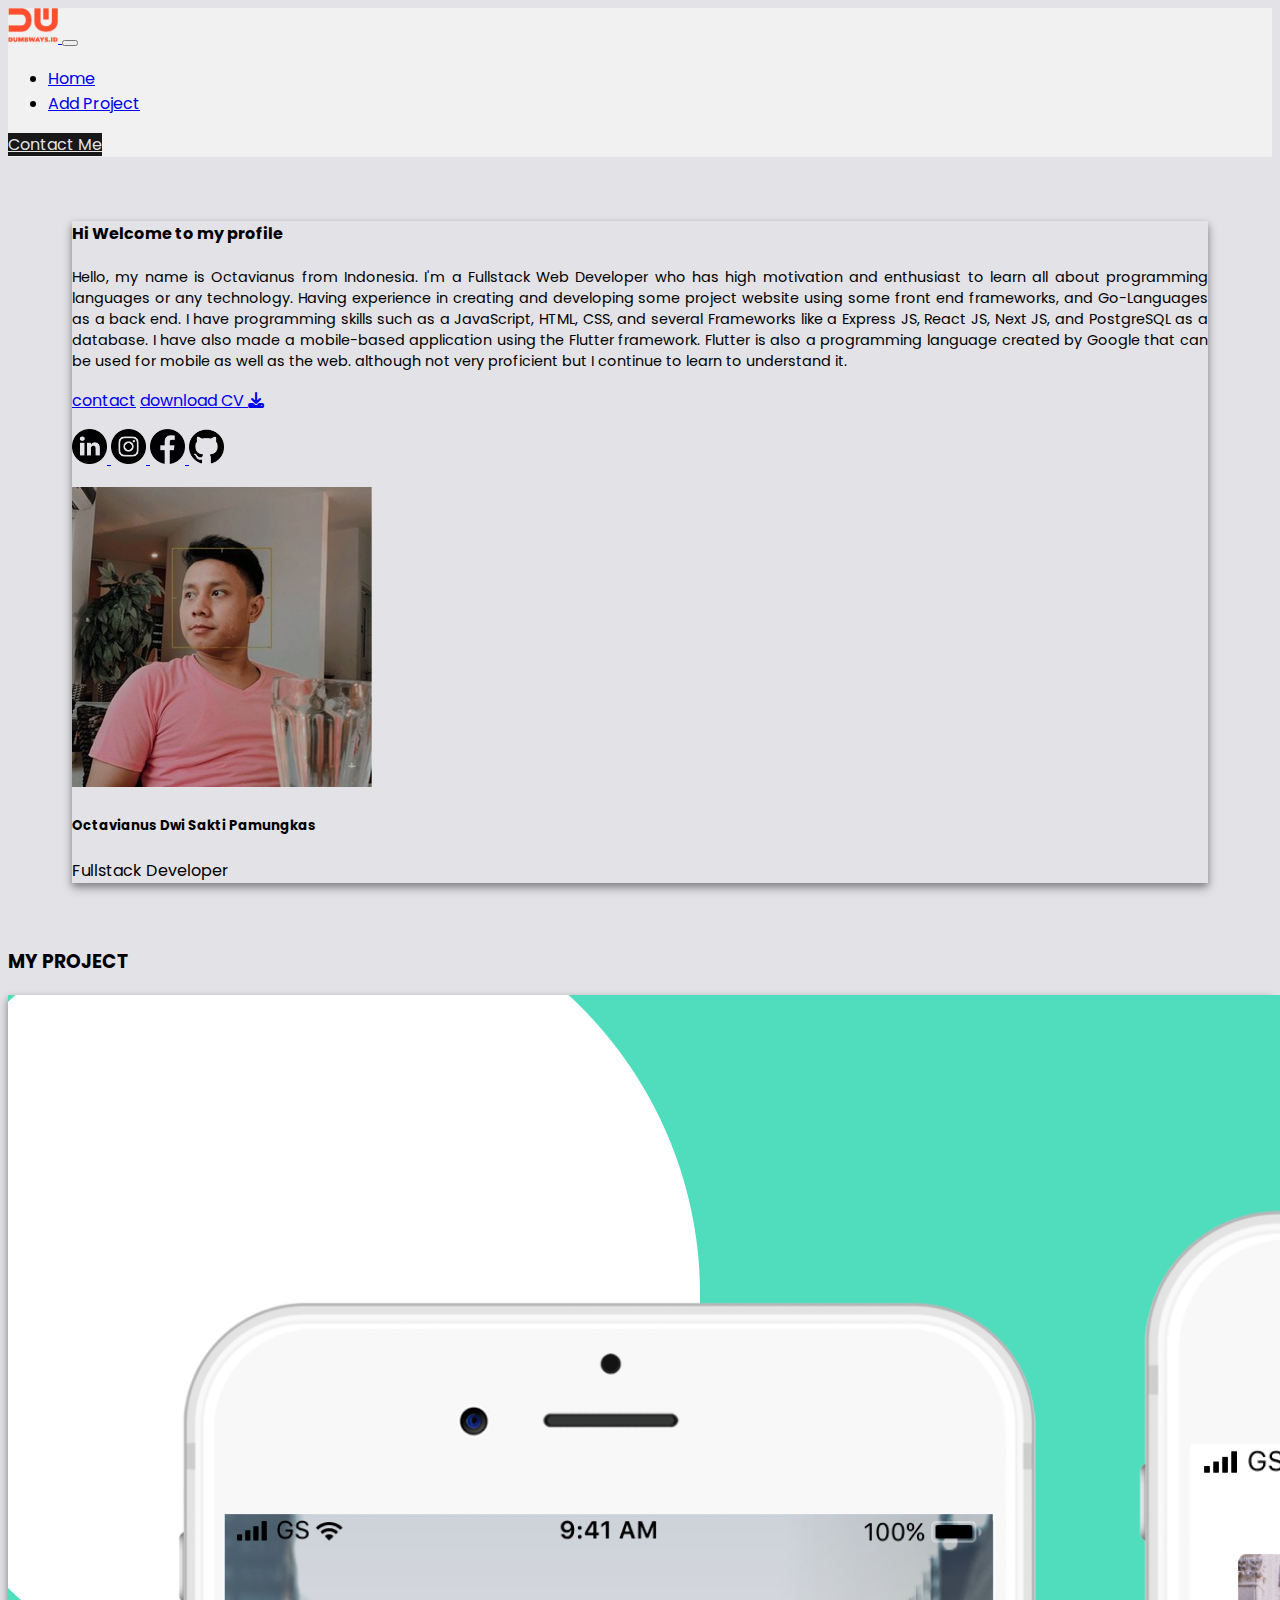
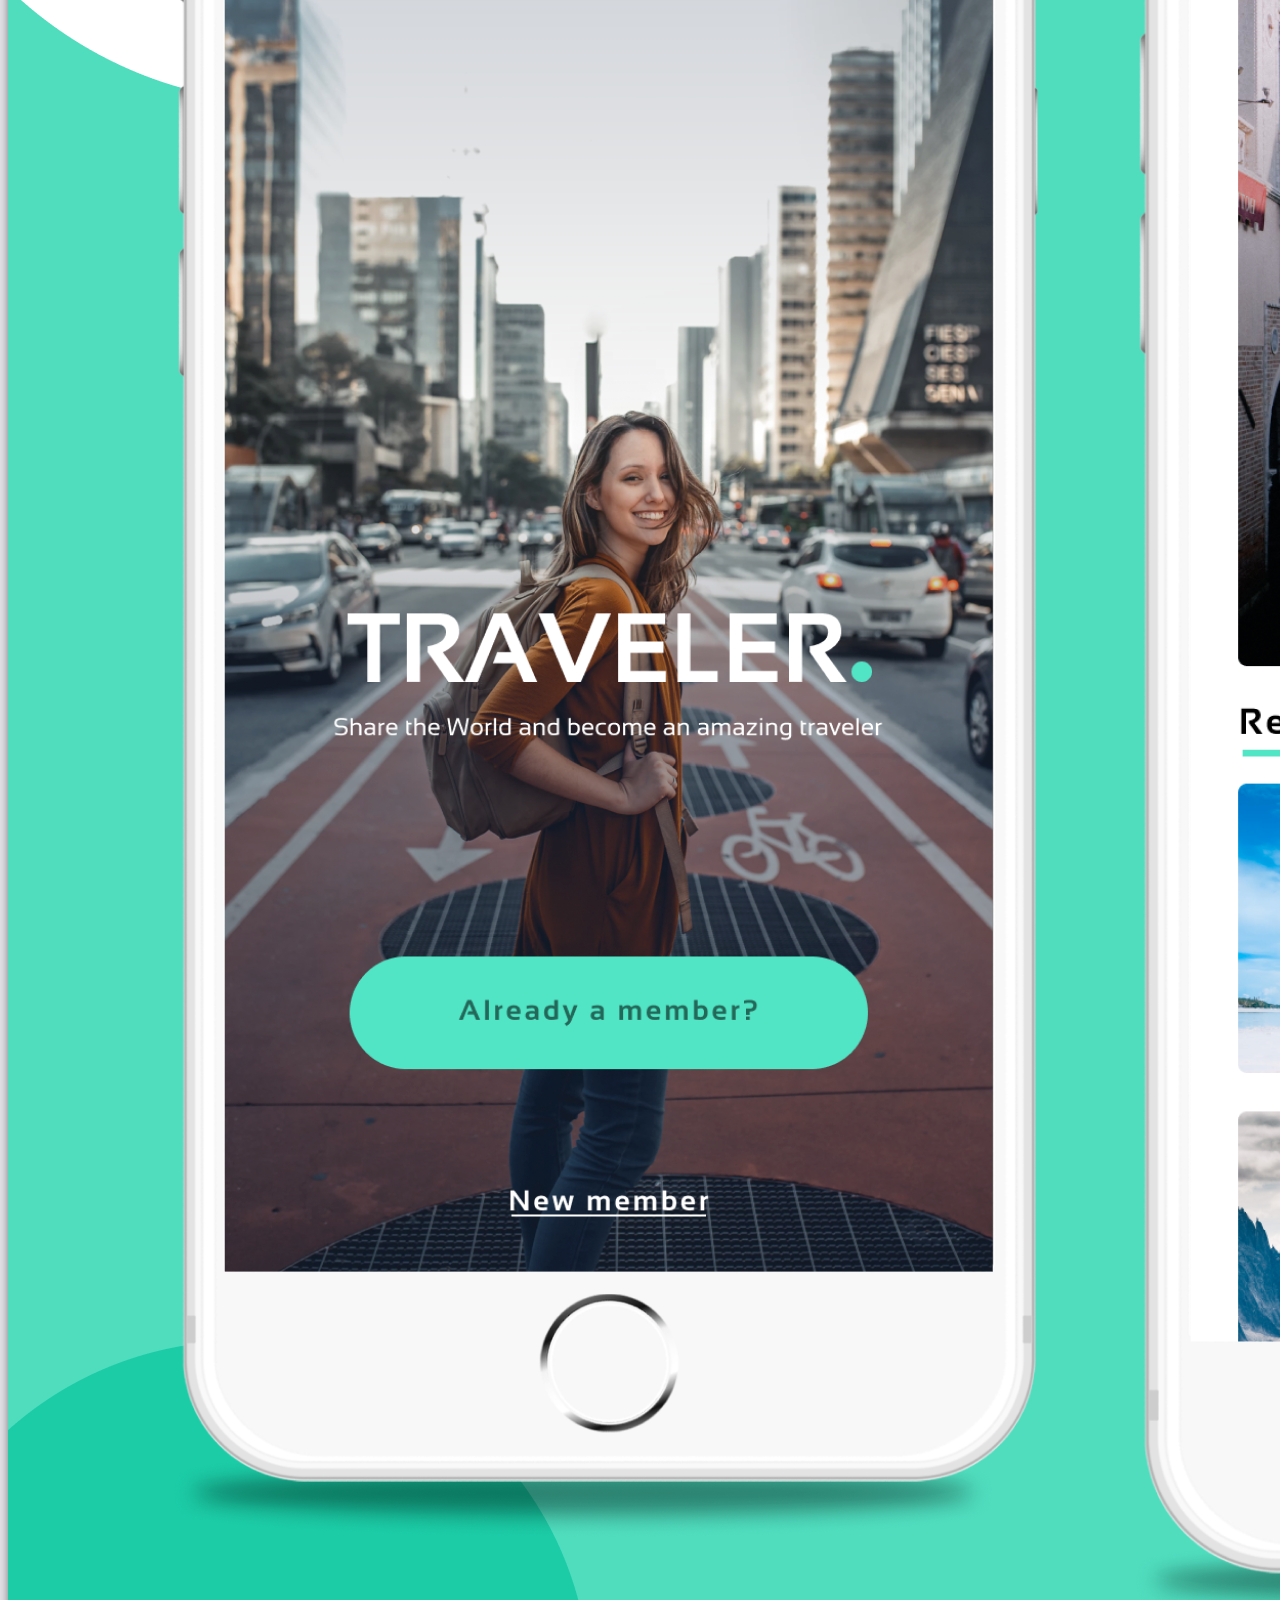
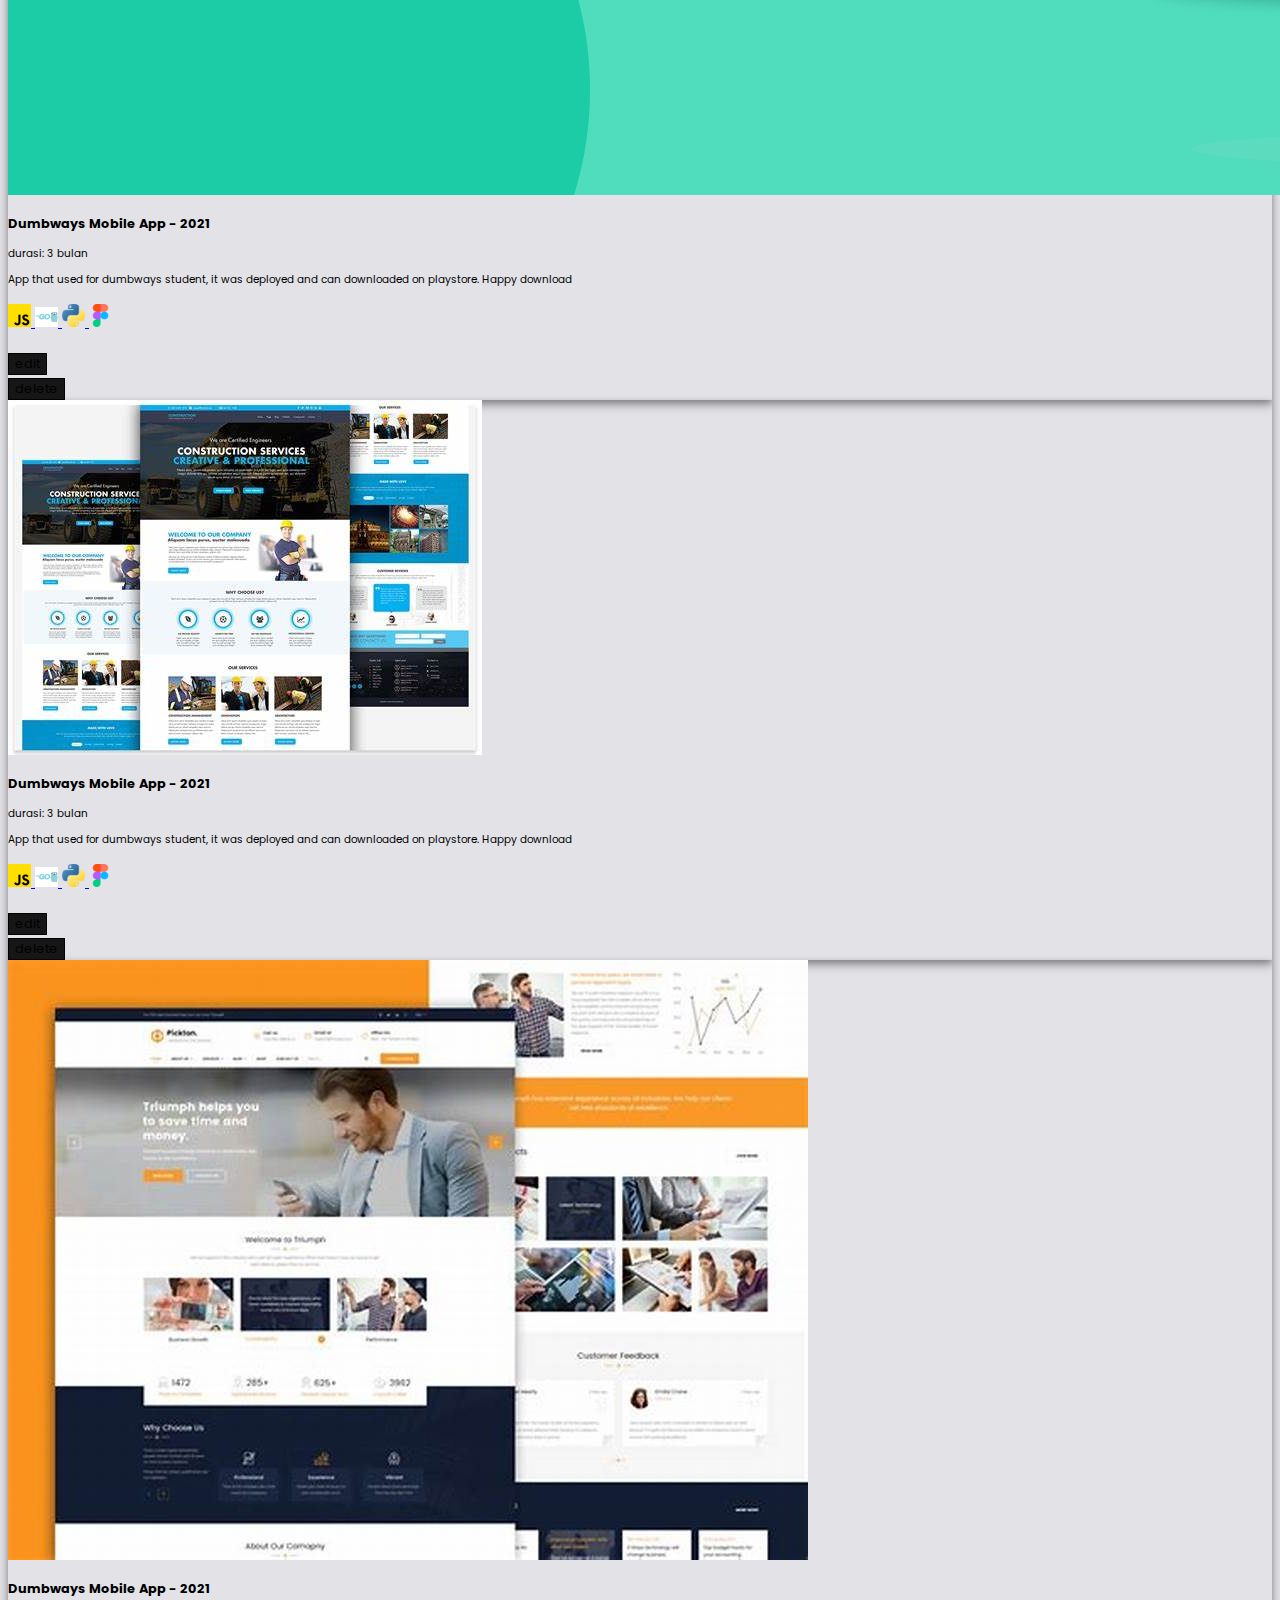
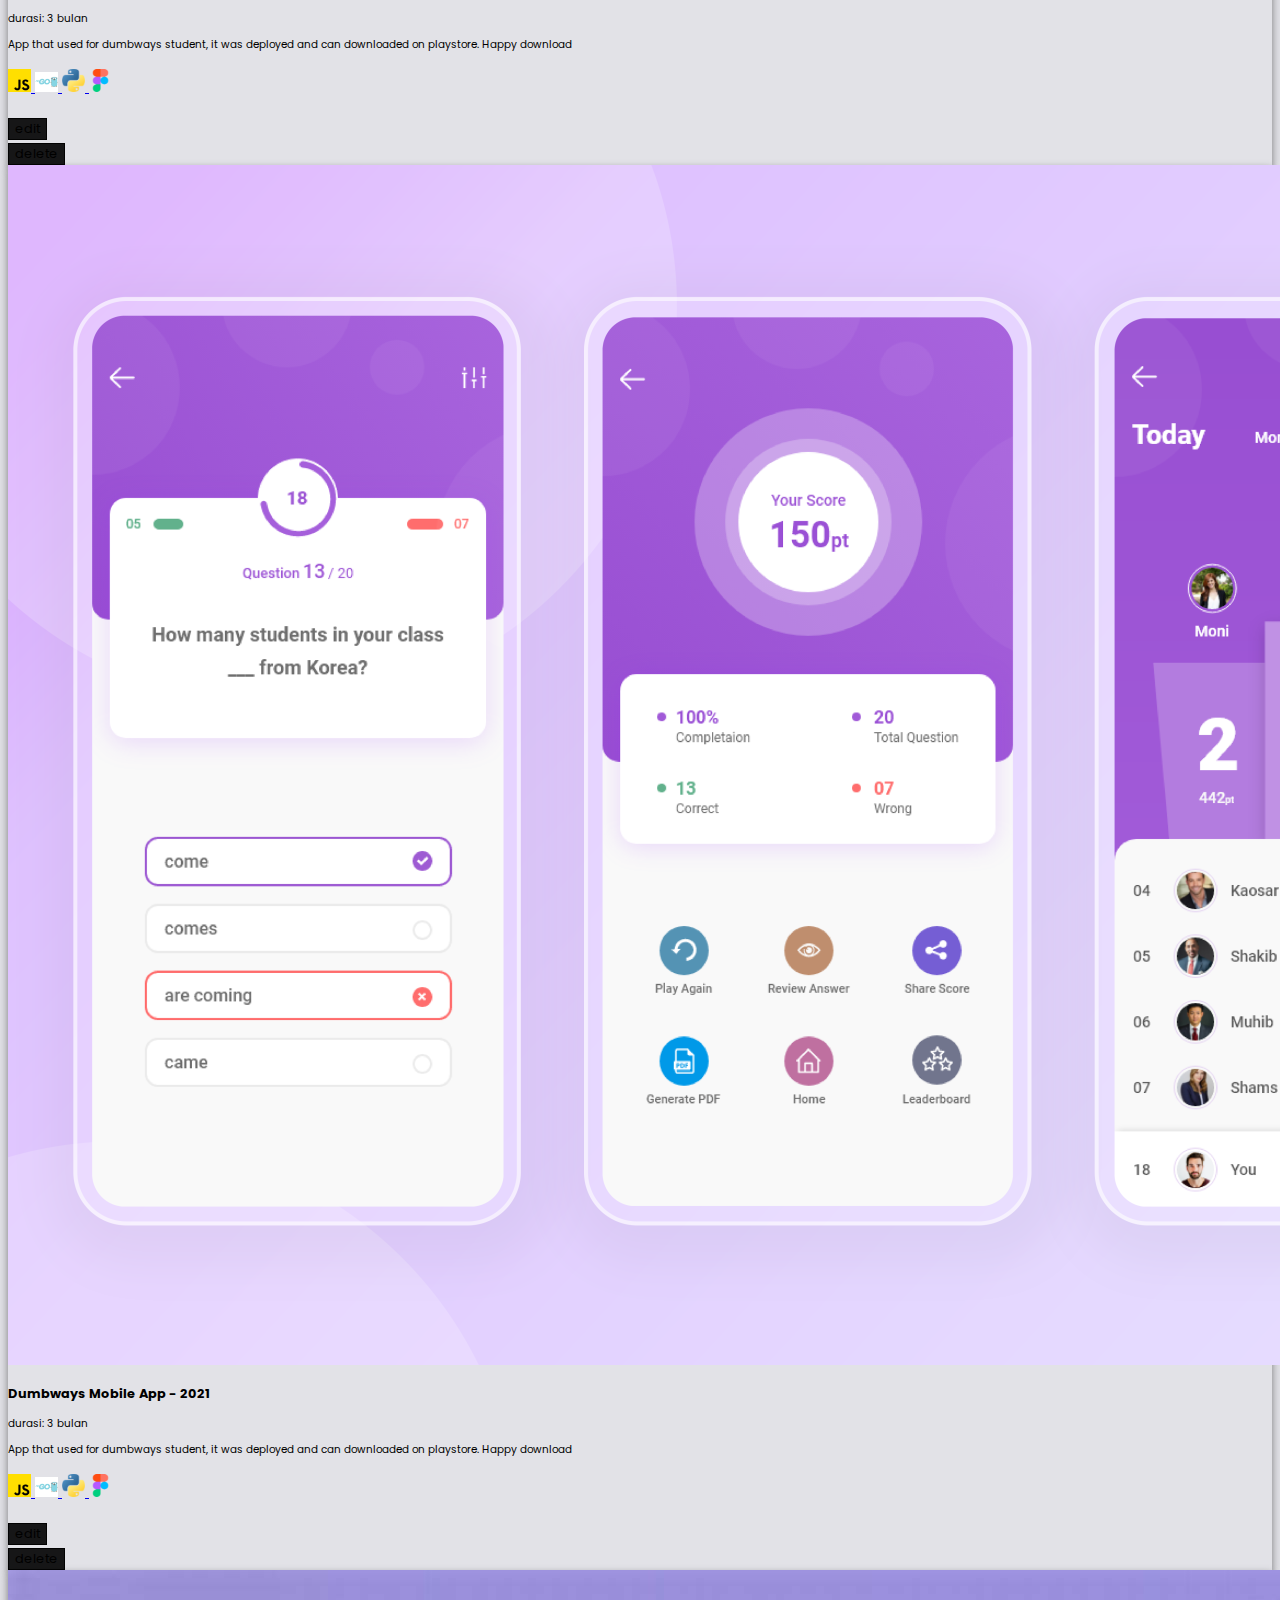
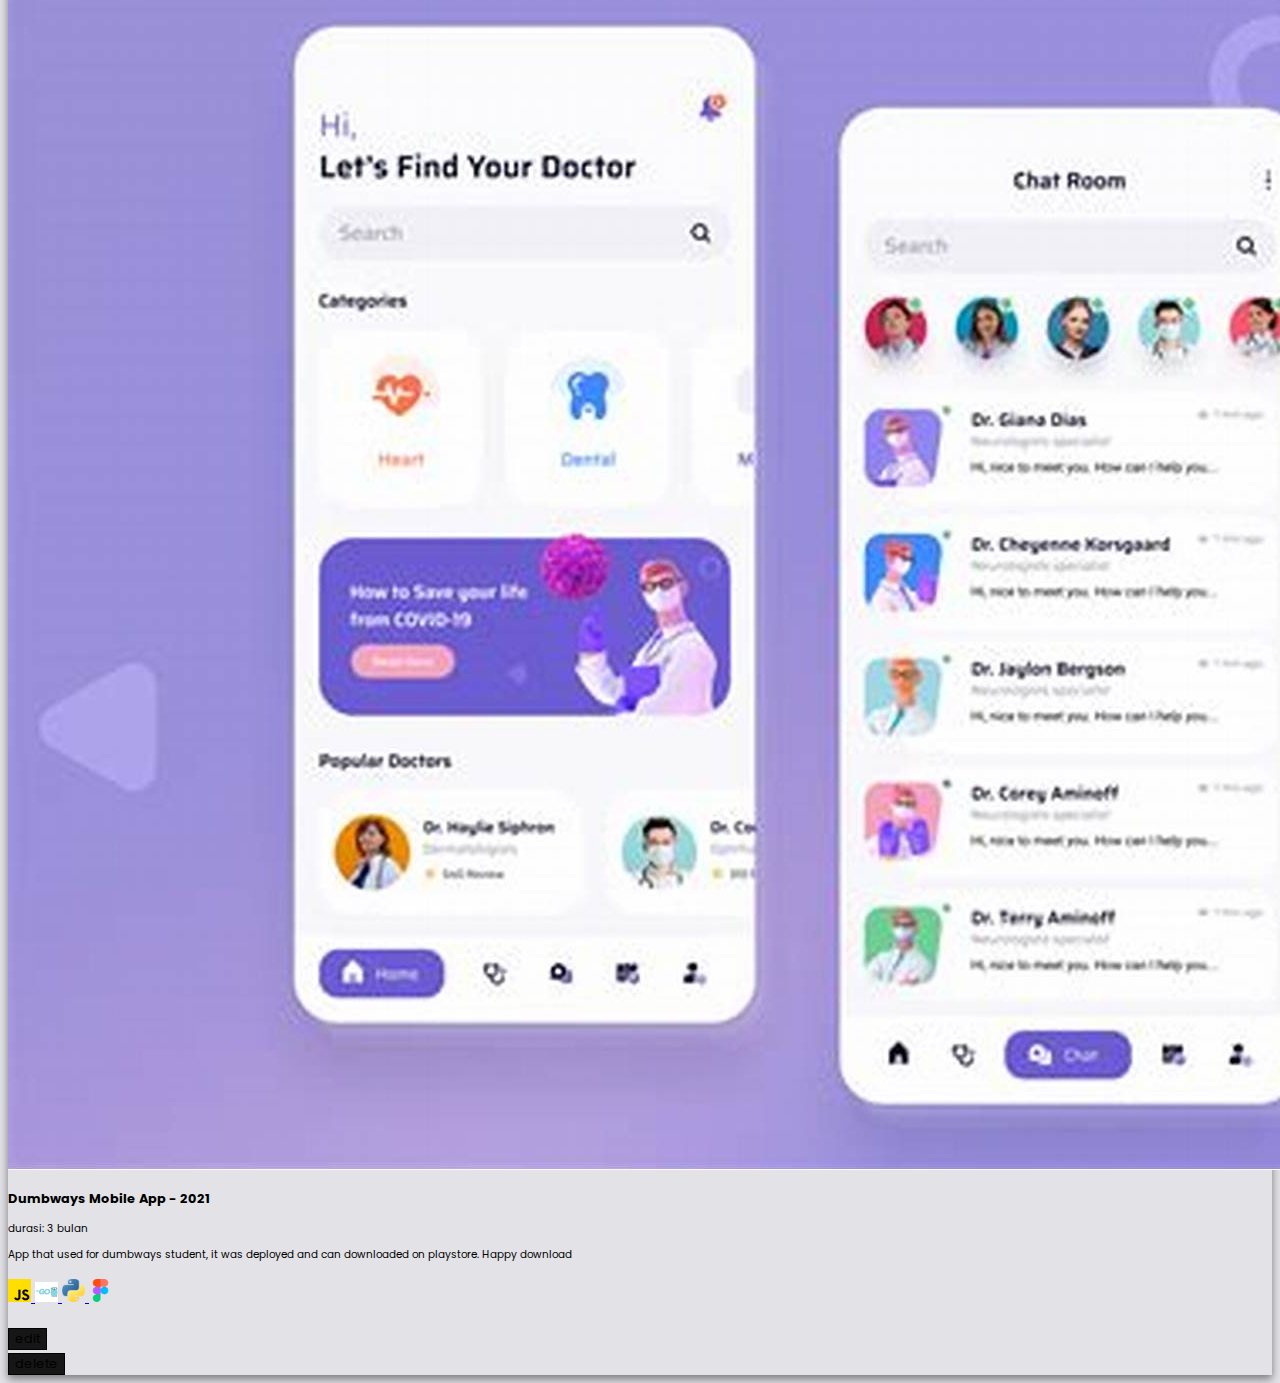
<file: index.html>
<!DOCTYPE html>
<html lang="en">
  <head>
    <meta charset="UTF-8" />
    <meta http-equiv="X-UA-Compatible" content="IE=edge" />
    <meta name="viewport" content="width=device-width, initial-scale=1.0" />
    <link rel="stylesheet" href="assets/css/style.css">
    <link rel="stylesheet" href="https://cdnjs.cloudflare.com/ajax/libs/font-awesome/6.3.0/css/all.min.css">
    <link
      href="https://cdn.jsdelivr.net/npm/bootstrap@5.3.0-alpha1/dist/css/bootstrap.min.css"
      rel="stylesheet"
      integrity="sha384-GLhlTQ8iRABdZLl6O3oVMWSktQOp6b7In1Zl3/Jr59b6EGGoI1aFkw7cmDA6j6gD"
      crossorigin="anonymous"
    />

    <title>Profile Card</title>
  </head>

  <body>
    <!-- NAVBAR -->
    <nav class="navbar navbar-expand-lg navContainer">
        <div class="container">
          <a class="navbar-brand" href="#">
            <img style="width: 50px;" src="assets/img/logo/logo.png">
            </a>
          <button
            class="navbar-toggler"
            type="button"
            data-bs-toggle="collapse"
            data-bs-target="#navbarSupportedContent"
            aria-controls="navbarSupportedContent"
            aria-expanded="false"
            aria-label="Toggle navigation"
          >
            <span class="navbar-toggler-icon"></span>
          </button>
          <div class="collapse navbar-collapse" id="navbarSupportedContent">
            <ul class="navbar-nav me-auto ms-5 mb-2 mb-lg-0 fw-bolder">
              <li class="nav-item me-4">
                <a class="nav-link active text-isPrimary" aria-current="page" href="index.html">Home</a>
              </li>
              <li class="nav-item">
                <a class="nav-link" href="myProject.html">Add Project</a>
              </li>
            </ul>
              <a class="btn border-secondary isPrimary px-4" href="contact.html">
                Contact Me
              </a>
            </form>
          </div>
        </div>
      </nav>
    <!-- END NAVBAR -->

    <!-- PROFILE CARD -->
    <div class="container p-0 parentContainer">
        <div class="card containerCard" style="max-width: 100%;">
            <div class="row g-0">
                
            <!-- LEFT -->
            <div class="col-md-7 ps-4 py-5">
                <div class="card-body">
                    <h4 class="card-title fw-bolder">Hi Welcome to my profile</h4>
                    <p class="card-text pAbout mt-3">Hello, my name is Octavianus from Indonesia. I'm a Fullstack Web Developer who has high motivation and enthusiast to learn all about programming languages or any technology. Having experience in creating and developing some project website using some front end frameworks, and Go-Languages as a back end. I have programming skills such as a JavaScript, HTML, CSS, and several Frameworks like a Express JS, React JS, Next JS, and PostgreSQL as a database. I have also made a mobile-based application using the Flutter framework. Flutter is also a programming language created by Google that can be used for mobile as well as the web. although not very proficient but I continue to learn to understand it.</p>
                    <p class="card-text list-group list-group-horizontal mt-5">
                        <a class="list-group-item px-5 bg-black text-white rounded-pill me-3 contactLink" href="#">contact</a>
                        <a class="list-group-item border border-0 cvLink" href="#">
                            download CV
                            <i class="fa-solid fa-download">
                            </i>
                        </a>
                    </p>
                    <p class="card-text list-group list-group-horizontal mt-5">
                        <a class="iconImg list-group-item me-4 p-0 border border-0 rounded-circle fs-2" href="#">
                            <img src="assets/img/sosmed/linkedin.png">
                        </a>
                        <a class="iconImg list-group-item me-4 p-0 border border-0 rounded-circle fs-2" href="#">
                            <img src="assets/img/sosmed/ig.png">
                        </a>
                        <a class="iconImg list-group-item me-4 p-0 border border-0 rounded-circle fs-2" href="#">
                            <img src="assets/img/sosmed/fb.png">
                        </a>
                        <a class="iconImg list-group-item me-4 p-0 border border-0 rounded-circle fs-2" href="#">
                            <img src="assets/img/sosmed/github.png">
                        </a>
                    </p>
                </div>
            </div>

            <!-- Right -->
            <div class="card my-5 mx-auto" style="width: 20rem;">
                <img src="assets/img/profile1.jpg" class="card-img-top">
                <div class="card-body text-center">
                    <h5 class="card-title fw-bold">Octavianus Dwi Sakti Pamungkas</h5>
                    <p class="card-text fs-6">Fullstack Developer</p>
                </div>
                </div>
            </div>
        </div>
    </div>
    <!-- END PROFILE CARD -->

    <!-- MY PROJECT -->
    <div class="container-fluid bg-white pt-3 px-5">
        <div class="container my-4">
            <h3 class="text-center m-0 fw-bolder">MY PROJECT</h3>
        </div>

        <div class="container">
            <div class="row row-cols-1 row-cols-md-3 g-4 mt-2 px-4">
                <div class="col">
                    <div class="card h-100 px-2 pt-2 cardProject">
                        <img src="assets/img/project/project1.png" class="card-img-top p-2" alt="project1">
                        <div class="card-body py-0 px-2">
                            <h3 class="card-title fw-bold m-0 titleCard">Dumbways Mobile App - 2021</h3>
                            <p class="card-text text-muted mb-3 pcardText">durasi: 3 bulan</p>
                            <p class="card-text fw-normal mb-1 pcardText">App that used for dumbways student, it was deployed and can downloaded on playstore. Happy download</p>
                            <p class="card-text list-group list-group-horizontal mb-2">
                                <a class="techImg list-group-item me-3 p-0 border border-0 fs-2" href="#">
                                    <img src="assets/img/technology/js.png">
                                </a>
                                <a class="techImg list-group-item me-3 p-0 border border-0 rounded-circle fs-2" href="#">
                                    <img src="assets/img/technology/go.png">
                                </a>
                                <a class="techImg list-group-item me-3 p-0 border border-0 rounded-circle fs-2" href="#">
                                    <img src="assets/img/technology/python.png">
                                </a>
                            <a class="techImg list-group-item me-3 p-0 border border-0 rounded-circle fs-2" href="#">
                                <img src="assets/img/technology/figma.png">
                            </a>
                            
                        </p>
                    </div>
                    <div class="d-flex flex-row gap-2 mx-2 mb-3">
                        <div class="w-50">
                            <button class="btn btn-primary w-100 p-1 btnEdit" type="button">edit</button>
                        </div>
                        <div class="w-50">
                            <button class="btn btn-primary w-100 p-1 btnDelete" type="button">delete</button>
                        </div>
                      </div>
                </div>
            </div>
                <div class="col">
                    <div class="card px-2 pt-2 h-100 cardProject">
                        <img src="assets/img/project/project2.jpg" class="card-img-top p-2" alt="project1">
                        <div class="card-body py-0 px-2">
                            <h3 class="card-title fw-bold m-0 titleCard">Dumbways Mobile App - 2021</h3>
                            <p class="card-text text-muted mb-3 pcardText">durasi: 3 bulan</p>
                            <p class="card-text fw-normal mb-1 pcardText">App that used for dumbways student, it was deployed and can downloaded on playstore. Happy download</p>
                            <p class="card-text list-group list-group-horizontal mb-2">
                                <a class="techImg list-group-item me-3 p-0 border border-0 fs-2" href="#">
                                    <img src="assets/img/technology/js.png">
                                </a>
                                <a class="techImg list-group-item me-3 p-0 border border-0 rounded-circle fs-2" href="#">
                                    <img src="assets/img/technology/go.png">
                                </a>
                                <a class="techImg list-group-item me-3 p-0 border border-0 rounded-circle fs-2" href="#">
                                    <img src="assets/img/technology/python.png">
                                </a>
                            <a class="techImg list-group-item me-3 p-0 border border-0 rounded-circle fs-2" href="#">
                                <img src="assets/img/technology/figma.png">
                            </a>
                            
                        </p>
                    </div>
                    <div class="d-flex flex-row gap-2 mx-2 mb-3">
                        <div class="w-50">
                            <button class="btn btn-primary w-100 p-1 btnEdit" type="button">edit</button>
                        </div>
                        <div class="w-50">
                            <button class="btn btn-primary w-100 p-1 btnDelete" type="button">delete</button>
                        </div>
                      </div>
                </div>
            </div>
                <div class="col">
                    <div class="card h-100 px-2 pt-2 cardProject">
                        <img src="assets/img/project/project3.jpg" class="card-img-top p-2" alt="project1">
                        <div class="card-body py-0 px-2">
                            <h3 class="card-title fw-bold m-0 titleCard">Dumbways Mobile App - 2021</h3>
                            <p class="card-text text-muted mb-3 pcardText">durasi: 3 bulan</p>
                            <p class="card-text fw-normal mb-1 pcardText">App that used for dumbways student, it was deployed and can downloaded on playstore. Happy download</p>
                            <p class="card-text list-group list-group-horizontal mb-2">
                                <a class="techImg list-group-item me-3 p-0 border border-0 fs-2" href="#">
                                    <img src="assets/img/technology/js.png">
                                </a>
                                <a class="techImg list-group-item me-3 p-0 border border-0 rounded-circle fs-2" href="#">
                                    <img src="assets/img/technology/go.png">
                                </a>
                                <a class="techImg list-group-item me-3 p-0 border border-0 rounded-circle fs-2" href="#">
                                    <img src="assets/img/technology/python.png">
                                </a>
                            <a class="techImg list-group-item me-3 p-0 border border-0 rounded-circle fs-2" href="#">
                                <img src="assets/img/technology/figma.png">
                            </a>
                            
                        </p>
                    </div>
                    <div class="d-flex flex-row gap-2 mx-2 mb-3">
                        <div class="w-50">
                            <button class="btn btn-primary w-100 p-1 btnEdit" type="button">edit</button>
                        </div>
                        <div class="w-50">
                            <button class="btn btn-primary w-100 p-1 btnDelete" type="button">delete</button>
                        </div>
                      </div>
                </div>
            </div>
                <div class="col">
                    <div class="card h-100 px-2 pt-2 cardProject">
                        <img src="assets/img/project/project4.png" class="card-img-top p-2" alt="project1">
                        <div class="card-body py-0 px-2">
                            <h3 class="card-title fw-bold m-0 titleCard">Dumbways Mobile App - 2021</h3>
                            <p class="card-text text-muted mb-3 pcardText">durasi: 3 bulan</p>
                            <p class="card-text fw-normal mb-1 pcardText">App that used for dumbways student, it was deployed and can downloaded on playstore. Happy download</p>
                            <p class="card-text list-group list-group-horizontal mb-2">
                                <a class="techImg list-group-item me-3 p-0 border border-0 fs-2" href="#">
                                    <img src="assets/img/technology/js.png">
                                </a>
                                <a class="techImg list-group-item me-3 p-0 border border-0 rounded-circle fs-2" href="#">
                                    <img src="assets/img/technology/go.png">
                                </a>
                                <a class="techImg list-group-item me-3 p-0 border border-0 rounded-circle fs-2" href="#">
                                    <img src="assets/img/technology/python.png">
                                </a>
                            <a class="techImg list-group-item me-3 p-0 border border-0 rounded-circle fs-2" href="#">
                                <img src="assets/img/technology/figma.png">
                            </a>
                            
                        </p>
                    </div>
                    <div class="d-flex flex-row gap-2 mx-2 mb-3">
                        <div class="w-50">
                            <button class="btn btn-primary w-100 p-1 btnEdit" type="button">edit</button>
                        </div>
                        <div class="w-50">
                            <button class="btn btn-primary w-100 p-1 btnDelete" type="button">delete</button>
                        </div>
                      </div>
                </div>
            </div>
                <div class="col">
                    <div class="card h-100 px-2 pt-2 cardProject">
                        <img src="assets/img/project/project5.jpg" class="card-img-top p-2" alt="project1">
                        <div class="card-body py-0 px-2">
                            <h3 class="card-title fw-bold m-0 titleCard">Dumbways Mobile App - 2021</h3>
                            <p class="card-text text-muted mb-3 pcardText">durasi: 3 bulan</p>
                            <p class="card-text fw-normal mb-1 pcardText">App that used for dumbways student, it was deployed and can downloaded on playstore. Happy download</p>
                            <p class="card-text list-group list-group-horizontal mb-2">
                                <a class="techImg list-group-item me-3 p-0 border border-0 fs-2" href="#">
                                    <img src="assets/img/technology/js.png">
                                </a>
                                <a class="techImg list-group-item me-3 p-0 border border-0 rounded-circle fs-2" href="#">
                                    <img src="assets/img/technology/go.png">
                                </a>
                                <a class="techImg list-group-item me-3 p-0 border border-0 rounded-circle fs-2" href="#">
                                    <img src="assets/img/technology/python.png">
                                </a>
                            <a class="techImg list-group-item me-3 p-0 border border-0 rounded-circle fs-2" href="#">
                                <img src="assets/img/technology/figma.png">
                            </a>
                            
                        </p>
                    </div>
                    <div class="d-flex flex-row gap-2 mx-2 mb-3">
                        <div class="w-50">
                            <button class="btn btn-primary w-100 p-1 btnEdit" type="button">edit</button>
                        </div>
                        <div class="w-50">
                            <button class="btn btn-primary w-100 p-1 btnDelete" type="button">delete</button>
                        </div>
                      </div>
                </div>
            </div>
                
        </div>
    </div>
    <!-- END MY PROJECT -->

</div>
    
</body>

  <script
    src="https://cdn.jsdelivr.net/npm/bootstrap@5.3.0-alpha1/dist/js/bootstrap.bundle.min.js"
    integrity="sha384-w76AqPfDkMBDXo30jS1Sgez6pr3x5MlQ1ZAGC+nuZB+EYdgRZgiwxhTBTkF7CXvN"
    crossorigin="anonymous"
  ></script>
</html>
</file>
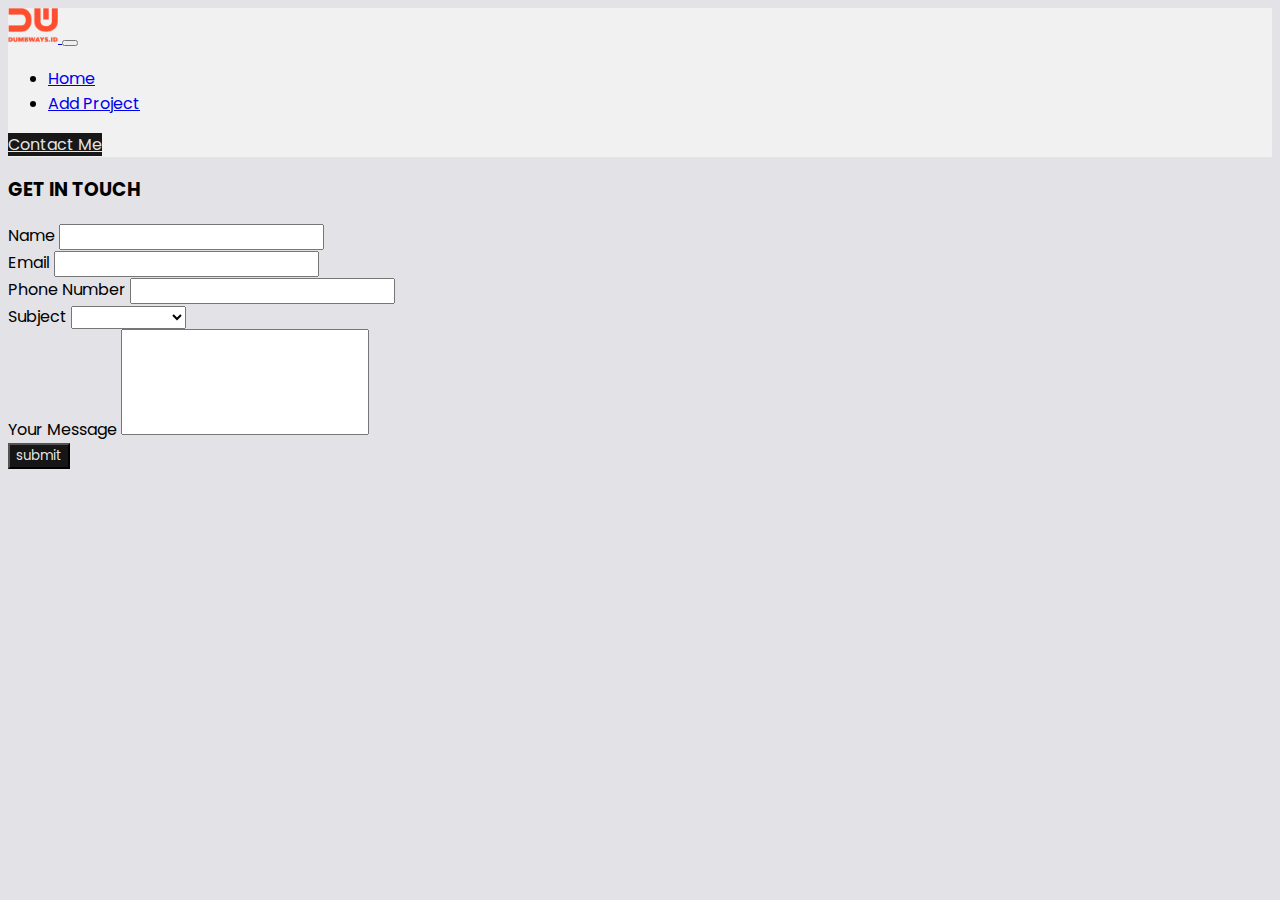
<file: contact.html>
<!DOCTYPE html>
<html lang="en">
  <head>
    <meta charset="UTF-8" />
    <meta http-equiv="X-UA-Compatible" content="IE=edge" />
    <meta name="viewport" content="width=device-width, initial-scale=1.0" />
    <link rel="stylesheet" href="assets/css/style.css">
    <link rel="stylesheet" href="https://cdnjs.cloudflare.com/ajax/libs/font-awesome/6.3.0/css/all.min.css">
    <link
      href="https://cdn.jsdelivr.net/npm/bootstrap@5.3.0-alpha1/dist/css/bootstrap.min.css"
      rel="stylesheet"
      integrity="sha384-GLhlTQ8iRABdZLl6O3oVMWSktQOp6b7In1Zl3/Jr59b6EGGoI1aFkw7cmDA6j6gD"
      crossorigin="anonymous"
    />

    <title>Contact Me</title>
  </head>

  <body>
    <!-- NAVBAR -->
    <nav class="navbar navbar-expand-lg navContainer">
        <div class="container">
          <a class="navbar-brand" href="#">
            <img style="width: 50px;" src="assets/img/logo/logo.png">
            </a>
          <button
            class="navbar-toggler"
            type="button"
            data-bs-toggle="collapse"
            data-bs-target="#navbarSupportedContent"
            aria-controls="navbarSupportedContent"
            aria-expanded="false"
            aria-label="Toggle navigation"
          >
            <span class="navbar-toggler-icon"></span>
          </button>
          <div class="collapse navbar-collapse" id="navbarSupportedContent">
            <ul class="navbar-nav me-auto ms-5 mb-2 mb-lg-0 fw-bolder">
              <li class="nav-item me-4">
                <a class="nav-link active text-isPrimary" aria-current="page" href="index.html">Home</a>
              </li>
              <li class="nav-item">
                <a class="nav-link" href="myProject.html">Add Project</a>
              </li>
            </ul>
              <a class="btn border-secondary isPrimary px-4" href="contact.html">
                Contact Me
              </a>
            </form>
          </div>
        </div>
      </nav>
    <!-- END NAVBAR -->

    <!-- CONTACT FORM -->
    <div class="container mt-5">
        <h3 class="text-center fw-bolder">GET IN TOUCH</h3>

        <form class="w-50 mx-auto fw-bold mt-5 formContact">
            <div class="mb-3">
              <label for="name" class="form-label mb-0">Name</label>
              <input type="text" class="form-control shadow" id="name">
            </div>
            <div class="mb-3">
              <label for="email" class="form-label mb-0">Email</label>
              <input type="email" class="form-control shadow" id="email">
            </div>
            <div class="mb-3">
              <label for="phone" class="form-label mb-0">Phone Number</label>
              <input type="number" class="form-control shadow" id="phone">
            </div>
            <div class="mb-3">
                <label for="subject" class="form-label mb-0">Subject</label>
                <select class="form-select" aria-label="Default select example">
                    <option disabled selected value></option>
                    <option value="Collaboration">Collaboration</option>
                    <option value="Let's Talk">Let's Talk</option>
                    <option value="Hiring">Hiring</option>
                  </select>
              </div>
            <div class="mb-3">
                <label for="message" class="form-label mb-0">Your Message</label>
                <textarea class="form-control shadow" id="message" rows="5" style="resize: none;"></textarea>
            </div>
            <!-- <div class="mb-3">
            <label for="formFile" class="form-label">Images</label>
            <input class="form-control shadow" type="file" id="formFile">
            </div> -->
            <div class="d-flex justify-content-end mt-5">
            <button type="submit" class="btn isPrimary fw-bold px-4 py-1 rounded-pill">submit</button>
            </div>
          </form>
    </div>
    <!-- END CONTACT FORM -->
    
</body>

  <script
    src="https://cdn.jsdelivr.net/npm/bootstrap@5.3.0-alpha1/dist/js/bootstrap.bundle.min.js"
    integrity="sha384-w76AqPfDkMBDXo30jS1Sgez6pr3x5MlQ1ZAGC+nuZB+EYdgRZgiwxhTBTkF7CXvN"
    crossorigin="anonymous"
  ></script>
</html>
</file>
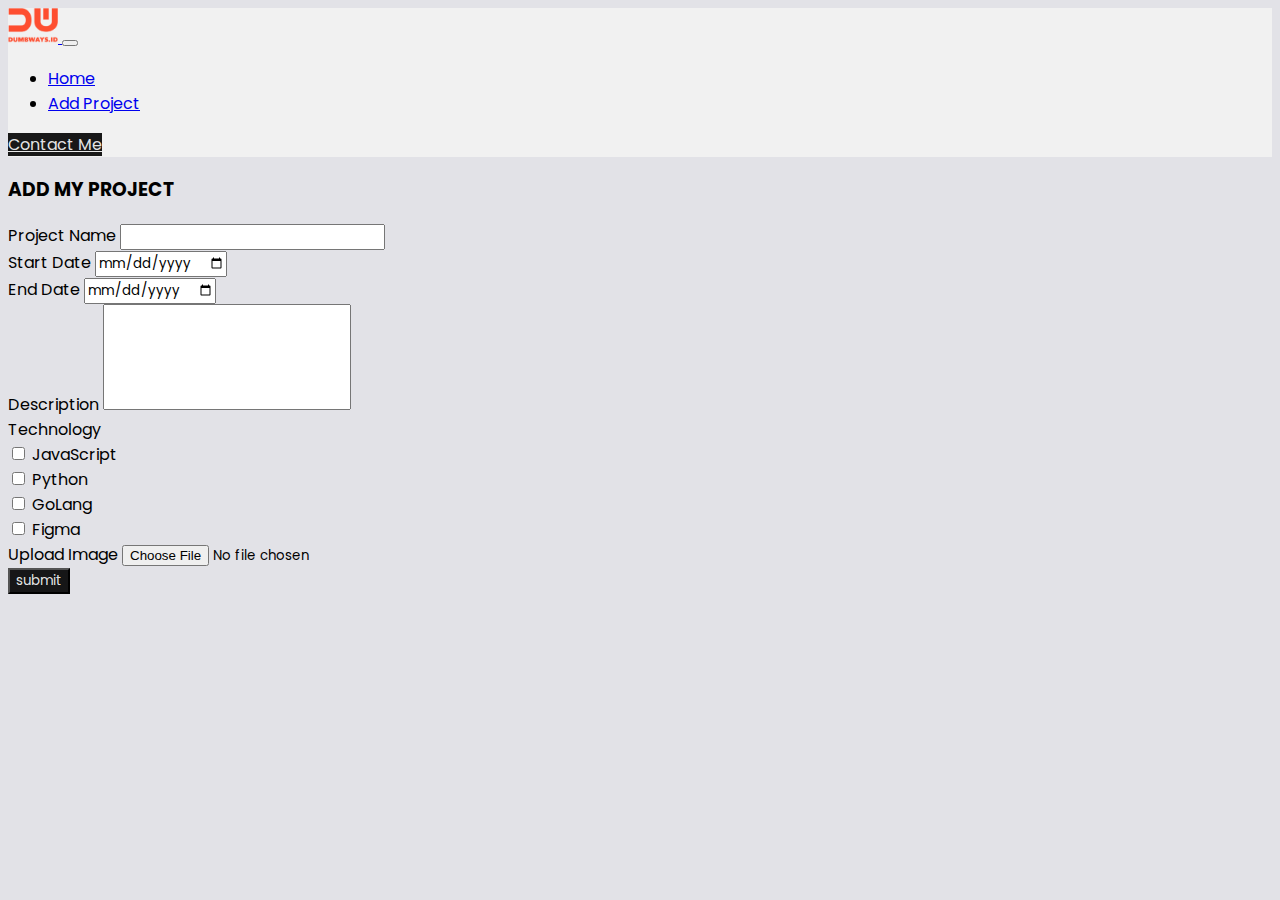
<file: myProject.html>
<!DOCTYPE html>
<html lang="en">
  <head>
    <meta charset="UTF-8" />
    <meta http-equiv="X-UA-Compatible" content="IE=edge" />
    <meta name="viewport" content="width=device-width, initial-scale=1.0" />
    <link rel="stylesheet" href="assets/css/style.css">
    <link rel="stylesheet" href="https://cdnjs.cloudflare.com/ajax/libs/font-awesome/6.3.0/css/all.min.css">
    <link
      href="https://cdn.jsdelivr.net/npm/bootstrap@5.3.0-alpha1/dist/css/bootstrap.min.css"
      rel="stylesheet"
      integrity="sha384-GLhlTQ8iRABdZLl6O3oVMWSktQOp6b7In1Zl3/Jr59b6EGGoI1aFkw7cmDA6j6gD"
      crossorigin="anonymous"
    />

    <title>Add Project</title>
  </head>

  <body>
    <!-- NAVBAR -->
    <nav class="navbar navbar-expand-lg navContainer">
        <div class="container">
          <a class="navbar-brand" href="#">
            <img style="width: 50px;" src="assets/img/logo/logo.png">
            </a>
          <button
            class="navbar-toggler"
            type="button"
            data-bs-toggle="collapse"
            data-bs-target="#navbarSupportedContent"
            aria-controls="navbarSupportedContent"
            aria-expanded="false"
            aria-label="Toggle navigation"
          >
            <span class="navbar-toggler-icon"></span>
          </button>
          <div class="collapse navbar-collapse" id="navbarSupportedContent">
            <ul class="navbar-nav me-auto ms-5 mb-2 mb-lg-0 fw-bolder">
              <li class="nav-item me-4">
                <a class="nav-link text-isPrimary" aria-current="page" href="index.html">Home</a>
              </li>
              <li class="nav-item">
                <a class="nav-link active" href="myProject.html">Add Project</a>
              </li>
            </ul>
              <a class="btn border-secondary isPrimary px-4" href="contact.html">
                Contact Me
              </a>
            </form>
          </div>
        </div>
      </nav>
    <!-- END NAVBAR -->

    <!-- ADD MY PROJECT FORM -->
    <div class="container mt-5">
      <h3 class="text-center fw-bolder">ADD MY PROJECT</h3>

      <form class="w-50 mx-auto fw-bold mt-5 formContact">
          <div class="mb-3">
            <label for="projectName" class="form-label mb-0">Project Name</label>
            <input type="text" class="form-control shadow" id="projectName">
          </div>

          <div class="d-flex flex-row gap-2 mx-0">
            <div class="mb-3 w-50">
              <label for="startDate" class="form-label mb-0">Start Date</label>
              <input type="date" class="form-control shadow" id="startDate">
            </div>
            <div class="mb-3 w-50">
              <label for="endDate" class="form-label mb-0">End Date</label>
              <input type="date" class="form-control shadow" id="endDate">
            </div>
          </div>
            
          <div class="mb-3">
              <label for="description" class="form-label mb-0">Description</label>
              <textarea class="form-control shadow" id="description" rows="5" style="resize: none;"></textarea>
          </div>

          <div>
            <label for="technology" class="form-label mb-3">Technology</label>
            <div class="row row-cols-2 mx-1">
              <div class="input-group-text bg-transparent mb-3 p-0">
                <input class="form-check-input mt-0 shadow" type="checkbox" value="" aria-label="Checkbox for following text input">
                <span class="ms-4 text-muted fw-bold">JavaScript</span>
              </div>
              <div class="input-group-text bg-transparent mb-3 p-0">
                <input class="form-check-input mt-0 shadow" type="checkbox" value="" aria-label="Checkbox for following text input">
                <span class="ms-4 text-muted fw-bold">Python</span>
              </div>
              <div class="input-group-text bg-transparent mb-3 p-0">
                <input class="form-check-input mt-0 shadow" type="checkbox" value="" aria-label="Checkbox for following text input">
                <span class="ms-4 text-muted fw-bold">GoLang</span>
              </div>
              <div class="input-group-text bg-transparent mb-3 p-0">
                <input class="form-check-input mt-0 shadow" type="checkbox" value="" aria-label="Checkbox for following text input">
                <span class="ms-4 text-muted fw-bold">Figma</span>
              </div>
            </div>
          </div>

          <div class="mb-3">
            <label for="inputImage" class="form-label mb-0">Upload Image</label>
            <input class="form-control" name="choose" type="file" id="inputImage">
          </div>    

            <div class="d-flex justify-content-end mt-5">
              <button type="submit" class="btn isPrimary fw-bold px-4 py-1 rounded-pill">submit</button>
            </div>
        </form>
    </div>
    <!-- END ADD MY PROJECT FORM -->
    
    
</body>

  <script
    src="https://cdn.jsdelivr.net/npm/bootstrap@5.3.0-alpha1/dist/js/bootstrap.bundle.min.js"
    integrity="sha384-w76AqPfDkMBDXo30jS1Sgez6pr3x5MlQ1ZAGC+nuZB+EYdgRZgiwxhTBTkF7CXvN"
    crossorigin="anonymous"
  ></script>
</html>
</file>
<file: assets/css/style.css>
@import url('https://fonts.googleapis.com/css2?family=Poppins&display=swap');

* {
    font-family: 'Poppins', sans-serif;
}

body {
    background-color: rgb(226, 226, 231) !important;
}

.navContainer {
    background-color: rgb(241, 241, 241) !important;
}

.parentContainer {
    margin: 4rem;
}

.containerCard {
    box-shadow: rgba(0, 0, 0, 0.20) 0px 3px 6px, rgba(0, 0, 0, 0.30) 0px 5px 10px;
}

.cardProject {
    box-shadow: rgba(0, 0, 0, 0.20) 0px 3px 6px, rgba(0, 0, 0, 0.30) 0px 5px 10px;
}

.isPrimary {
    background-color: rgba(0, 0, 0, 0.9) !important;
    color: rgba(255, 255, 255, 0.9) !important;
}

.isPrimary:hover, .contactLink:hover {
    background-color: orangered !important;
}

.cvLink:hover {
    color: orangered;
    font-weight: bold;
}

.text-isPrimary {
    color: rgb(0, 0, 0,) !important;
}

.pAbout {
    text-align: justify;
    font-size: .9rem;
}

.iconImg img {
    width: 35px;
}

.techImg img {
    width: 23px;
}

.titleCard {
    font-size: .8rem;
}

.pcardText {
    font-size: .65rem;
    margin-top: 2px;
}

.btnEdit {
    font-size: .8rem !important;
    background-color: rgba(0, 0, 0, 0.9) !important;
    border: 1px solid rgba(0, 0, 0, 0.9) !important;
}

.btnDelete {
    font-size: .8rem !important;
    background-color: rgba(0, 0, 0, 0.9) !important;
    border: 1px solid rgba(0, 0, 0, 0.9) !important;
}

.btnEdit:hover {
    background-color: rgb(62, 163, 0) !important;
    font-weight: bold;
}

.btnDelete:hover {
    background-color: rgb(185, 37, 8) !important;
    font-weight: bold;
}


/* Add My Project */
</file>
